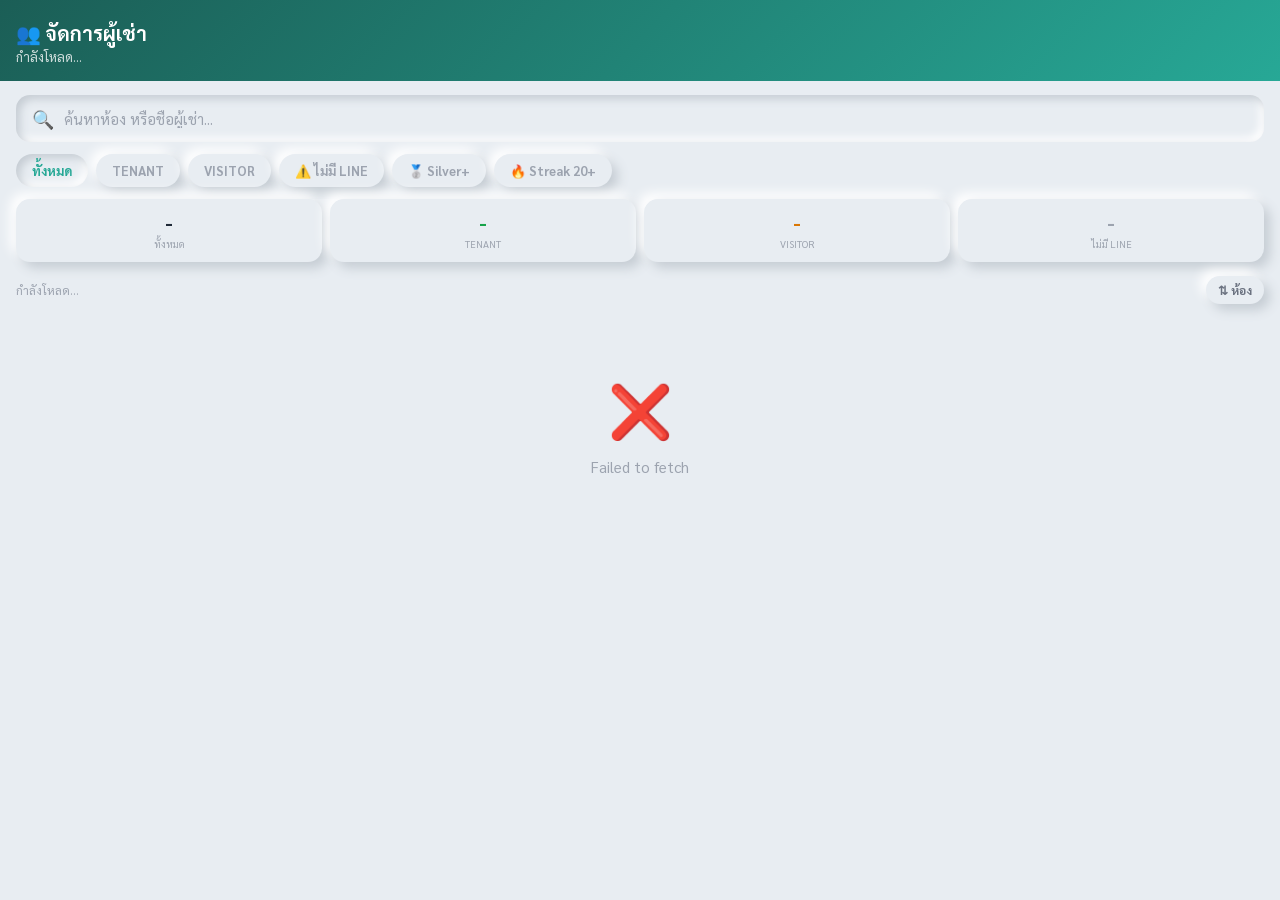
<file: tenant-manage.html>
<!DOCTYPE html>
<html lang="th">
<head>
<meta charset="UTF-8">
<meta name="viewport" content="width=device-width, initial-scale=1.0">
<title>จัดการผู้เช่า</title>
<link href="https://fonts.googleapis.com/css2?family=Sarabun:wght@400;600;700&display=swap" rel="stylesheet">
<style>
* { box-sizing: border-box; margin: 0; padding: 0; }
body { font-family: 'Sarabun', sans-serif; background: #E8EDF2; padding-bottom: 60px; }
:root {
  --bg: #E8EDF2;
  --shadow-d: #C5CCD3;
  --shadow-l: #FFFFFF;
  --text-1: #1F2937;
  --text-2: #6B7280;
  --text-3: #9CA3AF;
  --teal: #27A896;
  --teal-d: #1B5E56;
  --neu-out: 6px 6px 12px var(--shadow-d), -6px -6px 12px var(--shadow-l);
  --neu-in: inset 4px 4px 8px var(--shadow-d), inset -4px -4px 8px var(--shadow-l);
}

/* ── HEADER ── */
.header {
  background: linear-gradient(135deg, #1B5E56 0%, #27A896 100%);
  padding: 20px 16px 16px;
  color: white;
  position: sticky; top: 0; z-index: 30;
}
.header h1 { font-size: 20px; font-weight: 700; }
.header-sub { font-size: 13px; opacity: 0.8; margin-top: 2px; }

/* ── SEARCH ── */
.search-wrap { padding: 14px 16px 0; }
.search-box {
  display: flex; align-items: center; gap: 10px;
  background: var(--bg); border-radius: 14px;
  box-shadow: var(--neu-in); padding: 12px 16px;
}
.search-box input {
  flex: 1; border: none; background: none; outline: none;
  font-size: 15px; font-family: 'Sarabun', sans-serif; color: var(--text-1);
}
.search-box input::placeholder { color: var(--text-3); }
.search-clear { color: var(--text-3); cursor: pointer; font-size: 18px; display: none; }

/* ── FILTER ── */
.filter-row {
  display: flex; gap: 8px; padding: 12px 16px;
  overflow-x: auto; scrollbar-width: none;
}
.filter-row::-webkit-scrollbar { display: none; }
.filter-btn {
  padding: 8px 16px; border-radius: 99px; border: none;
  background: var(--bg); box-shadow: var(--neu-out);
  font-size: 13px; font-weight: 700; color: var(--text-3);
  cursor: pointer; white-space: nowrap;
  font-family: 'Sarabun', sans-serif; transition: all 0.2s;
}
.filter-btn.active { box-shadow: var(--neu-in); color: var(--teal); }

/* ── STATS ── */
.stats-row {
  display: grid; grid-template-columns: repeat(4,1fr);
  gap: 8px; padding: 0 16px 14px;
}
.stat-card {
  background: var(--bg); border-radius: 14px;
  padding: 12px 8px; box-shadow: var(--neu-out); text-align: center;
}
.stat-num { font-size: 22px; font-weight: 700; color: var(--text-1); line-height: 1; }
.stat-lbl { font-size: 10px; color: var(--text-3); margin-top: 4px; }

/* ── SORT BAR ── */
.sort-bar {
  display: flex; align-items: center; justify-content: space-between;
  padding: 0 16px 10px;
}
.sort-label { font-size: 12px; color: var(--text-3); }
.sort-btn {
  padding: 6px 12px; border-radius: 99px; border: none;
  background: var(--bg); box-shadow: var(--neu-out);
  font-size: 12px; font-weight: 700; color: var(--text-2);
  cursor: pointer; font-family: 'Sarabun', sans-serif;
}

/* ── CARDS ── */
.list { padding: 0 16px 20px; }
.tenant-card {
  background: var(--bg); border-radius: 18px;
  padding: 14px; margin-bottom: 10px;
  box-shadow: var(--neu-out); overflow: hidden;
}
.tenant-header {
  display: flex; align-items: center; gap: 12px; cursor: pointer;
}
.room-badge {
  width: 52px; height: 52px; border-radius: 14px;
  display: flex; flex-direction: column;
  align-items: center; justify-content: center;
  flex-shrink: 0; box-shadow: var(--neu-out);
}
.room-no  { font-size: 19px; font-weight: 700; line-height: 1.1; }
.room-lbl { font-size: 9px; font-weight: 700; opacity: 0.7; }
.tenant-info { flex: 1; min-width: 0; }
.tenant-name {
  font-size: 15px; font-weight: 700; color: var(--text-1);
  white-space: nowrap; overflow: hidden; text-overflow: ellipsis;
}
.tenant-meta { font-size: 12px; color: var(--text-3); margin-top: 2px; }
.role-pill {
  font-size: 11px; font-weight: 700; padding: 4px 10px;
  border-radius: 99px; flex-shrink: 0;
}
.chev {
  font-size: 18px; color: var(--text-3); flex-shrink: 0;
  transition: transform 0.25s; line-height: 1;
}
.chev.open { transform: rotate(90deg); }

/* ── DETAIL ── */
.tenant-detail {
  max-height: 0; overflow: hidden;
  transition: max-height 0.3s ease, opacity 0.25s;
  opacity: 0;
}
.tenant-detail.show {
  max-height: 600px; opacity: 1;
  margin-top: 14px; padding-top: 14px;
  border-top: 1px solid rgba(0,0,0,0.06);
}

.info-grid { display: grid; grid-template-columns: 1fr 1fr; gap: 8px; margin-bottom: 14px; }
.info-box {
  background: var(--bg); border-radius: 12px;
  padding: 10px 12px; box-shadow: var(--neu-in);
}
.info-box-label { font-size: 11px; color: var(--text-3); margin-bottom: 4px; }
.info-box-val { font-size: 15px; font-weight: 700; color: var(--text-1); }

.detail-row {
  display: flex; justify-content: space-between; align-items: center;
  padding: 9px 0; border-bottom: 1px solid rgba(0,0,0,0.05);
}
.detail-row:last-child { border-bottom: none; }
.detail-label { font-size: 13px; color: var(--text-2); }
.detail-right { display: flex; align-items: center; gap: 8px; }
.detail-val { font-size: 13px; font-weight: 700; color: var(--text-1); }

.edit-btn {
  padding: 4px 12px; border-radius: 99px; border: none;
  background: var(--bg); box-shadow: var(--neu-out);
  font-size: 12px; font-weight: 700; color: var(--teal);
  cursor: pointer; font-family: 'Sarabun', sans-serif;
}

/* ── ACTION BUTTONS ── */
.action-row { display: flex; gap: 8px; margin-top: 14px; }
.action-btn {
  flex: 1; padding: 11px 8px; border-radius: 12px; border: none;
  font-size: 13px; font-weight: 700; cursor: pointer;
  font-family: 'Sarabun', sans-serif;
  box-shadow: var(--neu-out); transition: box-shadow 0.15s;
}
.action-btn:active { box-shadow: var(--neu-in); }
.btn-tenant  { background: #DCFCE7; color: #15803D; }
.btn-visitor { background: #FEF3C7; color: #92400E; }
.btn-danger  { background: #FEE2E2; color: #991B1B; }
.btn-push    { background: #EEF2FF; color: #4338CA; }

/* ── MODAL ── */
.overlay {
  display: none; position: fixed; inset: 0;
  background: rgba(0,0,0,0.45); z-index: 50;
  align-items: flex-end; justify-content: center;
}
.overlay.show { display: flex; }
.sheet {
  background: var(--bg); border-radius: 24px 24px 0 0;
  width: 100%; padding: 20px 16px 48px;
  box-shadow: 0 -8px 40px rgba(0,0,0,0.15);
  animation: slideUp 0.25s ease;
}
@keyframes slideUp {
  from { transform: translateY(100%); }
  to   { transform: translateY(0); }
}
.sheet-handle {
  width: 40px; height: 4px; background: var(--shadow-d);
  border-radius: 99px; margin: 0 auto 20px;
}
.sheet-title { font-size: 17px; font-weight: 700; color: var(--text-1); margin-bottom: 16px; }
.sheet-input {
  width: 100%; padding: 14px 16px; border: none; border-radius: 14px;
  background: var(--bg); box-shadow: var(--neu-in);
  font-size: 16px; font-family: 'Sarabun', sans-serif;
  color: var(--text-1); outline: none; margin-bottom: 14px;
  appearance: none;
}
.sheet-save {
  width: 100%; padding: 16px; border: none; border-radius: 99px;
  background: linear-gradient(135deg, var(--teal), #1D4ED8);
  color: white; font-size: 17px; font-weight: 700;
  cursor: pointer; font-family: 'Sarabun', sans-serif;
  transition: opacity 0.2s;
}
.sheet-save:disabled { opacity: 0.6; }
.sheet-cancel {
  width: 100%; padding: 12px; border: none; background: none;
  color: var(--text-3); font-size: 14px; cursor: pointer;
  font-family: 'Sarabun', sans-serif; margin-top: 8px;
}

/* confirm */
.confirm-icon { font-size: 52px; text-align: center; margin-bottom: 10px; }
.confirm-title { font-size: 18px; font-weight: 700; text-align: center; color: var(--text-1); margin-bottom: 8px; }
.confirm-sub { font-size: 14px; color: var(--text-2); text-align: center; line-height: 1.7; margin-bottom: 24px; }
.confirm-row { display: flex; gap: 10px; }
.confirm-no  {
  flex: 1; padding: 14px; border-radius: 14px; border: none;
  background: var(--bg); box-shadow: var(--neu-out);
  font-size: 15px; font-weight: 700; color: var(--text-2);
  cursor: pointer; font-family: 'Sarabun', sans-serif;
}
.confirm-yes {
  flex: 1; padding: 14px; border-radius: 14px; border: none;
  font-size: 15px; font-weight: 700; cursor: pointer;
  font-family: 'Sarabun', sans-serif;
}

/* ── TOAST ── */
.toast {
  position: fixed; bottom: 28px; left: 50%; transform: translateX(-50%) translateY(20px);
  background: #1F2937; color: white; padding: 12px 24px;
  border-radius: 99px; font-size: 14px; font-weight: 700;
  opacity: 0; transition: all 0.3s; z-index: 100;
  white-space: nowrap; pointer-events: none; max-width: 90vw;
}
.toast.show { opacity: 1; transform: translateX(-50%) translateY(0); }
.toast.error { background: #DC2626; }
.toast.success { background: #16A34A; }

/* ── TAG badges ── */
.tag-follow   { color: #16A34A; }
.tag-unfollow { color: #9CA3AF; }

/* empty/loading */
.empty-state { text-align: center; padding: 60px 20px; color: var(--text-3); }
.empty-state .icon { font-size: 52px; margin-bottom: 14px; }
.empty-state .msg  { font-size: 15px; }

/* tier progress mini */
.tier-bar-wrap { margin-top: 6px; }
.tier-bar-bg {
  height: 4px; background: var(--shadow-d); border-radius: 99px;
  overflow: hidden; box-shadow: var(--neu-in);
}
.tier-bar-fill { height: 100%; border-radius: 99px; background: linear-gradient(90deg, var(--teal), #1D4ED8); transition: width 0.5s; }

/* recommendation banner */
.rec-banner {
  margin: 0 16px 12px;
  background: linear-gradient(135deg, #FEF3C7, #FFFBEB);
  border-radius: 14px; padding: 12px 14px;
  box-shadow: var(--neu-out);
  border-left: 4px solid #F59E0B;
}
.rec-title { font-size: 13px; font-weight: 700; color: #92400E; margin-bottom: 4px; }
.rec-list  { font-size: 12px; color: #B45309; line-height: 1.7; }
</style>
</head>
<body>

<div class="header">
  <h1>👥 จัดการผู้เช่า</h1>
  <div class="header-sub" id="header-sub">กำลังโหลด...</div>
</div>

<div class="search-wrap">
  <div class="search-box">
    <span style="font-size:18px;color:var(--text-3)">🔍</span>
    <input id="search-input" placeholder="ค้นหาห้อง หรือชื่อผู้เช่า..." oninput="onSearch()">
    <span class="search-clear" id="search-clear" onclick="clearSearch()">✕</span>
  </div>
</div>

<div class="filter-row">
  <button class="filter-btn active" onclick="setFilter('all',this)">ทั้งหมด</button>
  <button class="filter-btn" onclick="setFilter('TENANT',this)">TENANT</button>
  <button class="filter-btn" onclick="setFilter('VISITOR',this)">VISITOR</button>
  <button class="filter-btn" onclick="setFilter('noline',this)">⚠️ ไม่มี LINE</button>
  <button class="filter-btn" onclick="setFilter('silver',this)">🥈 Silver+</button>
  <button class="filter-btn" onclick="setFilter('streak',this)">🔥 Streak 20+</button>
</div>

<div class="stats-row" id="stats-row">
  <div class="stat-card">
    <div class="stat-num" id="s-total">-</div>
    <div class="stat-lbl">ทั้งหมด</div>
  </div>
  <div class="stat-card">
    <div class="stat-num" style="color:#16A34A" id="s-tenant">-</div>
    <div class="stat-lbl">TENANT</div>
  </div>
  <div class="stat-card">
    <div class="stat-num" style="color:#D97706" id="s-visitor">-</div>
    <div class="stat-lbl">VISITOR</div>
  </div>
  <div class="stat-card">
    <div class="stat-num" style="color:#9CA3AF" id="s-noline">-</div>
    <div class="stat-lbl">ไม่มี LINE</div>
  </div>
</div>

<div id="rec-wrap"></div>

<div class="sort-bar">
  <span class="sort-label" id="result-count">กำลังโหลด...</span>
  <button class="sort-btn" onclick="cycleSort()">⇅ <span id="sort-label">ห้อง</span></button>
</div>

<div class="list" id="list">
  <div class="empty-state"><div class="icon">⏳</div><div class="msg">กำลังโหลด...</div></div>
</div>

<!-- ── MODAL: แก้ไข ── -->
<div class="overlay" id="modal-edit" onclick="closeEdit(event)">
  <div class="sheet" onclick="event.stopPropagation()">
    <div class="sheet-handle"></div>
    <div class="sheet-title" id="edit-title">แก้ไข</div>
    <div id="edit-body"></div>
    <button class="sheet-save" id="edit-save" onclick="doSave()">💾 บันทึก</button>
    <button class="sheet-cancel" onclick="document.getElementById('modal-edit').classList.remove('show')">ยกเลิก</button>
  </div>
</div>

<!-- ── MODAL: confirm ── -->
<div class="overlay" id="modal-confirm" onclick="closeConfirm(event)">
  <div class="sheet" onclick="event.stopPropagation()">
    <div class="sheet-handle"></div>
    <div class="confirm-icon" id="ci">⚠️</div>
    <div class="confirm-title" id="ct">ยืนยัน</div>
    <div class="confirm-sub" id="cs"></div>
    <div class="confirm-row">
      <button class="confirm-no" onclick="document.getElementById('modal-confirm').classList.remove('show')">ยกเลิก</button>
      <button class="confirm-yes" id="cy" onclick="doConfirm()">ยืนยัน</button>
    </div>
  </div>
</div>

<div class="toast" id="toast"></div>

<script>
const GAS_URL = 'https://script.google.com/macros/s/AKfycbx57fi00n2RKu7b5jHu67vzUVwrez1cx6RhW0lvvM9cIkt6_amJzMoVJOJvrwD7imHBnA/exec';

async function callGAS(action, params = {}) {
  const res = await fetch(GAS_URL, {
    method: 'POST',
    headers: { 'Content-Type': 'text/plain' },
    body: JSON.stringify({ action, ...params })
  });
  return res.json();
}

// ── STATE ──
let allUsers      = [];
let currentFilter = 'all';
let currentSort   = 'room';   // room | name | streak | points
let confirmFn     = null;
let editFn        = null;

const SORTS = ['room','name','streak','points'];
const SORT_LABELS = { room:'ห้อง', name:'ชื่อ', streak:'Streak', points:'แต้ม' };

// ── LOAD ──
async function loadData() {
  try {
    const data = await callGAS('getTenantList');
    if (!data.success) { showToast('❌ โหลดไม่ได้', 'error'); return; }
    allUsers = data.users || [];
    updateStats();
    showRecommendations();
    renderList();
  } catch(e) {
    document.getElementById('list').innerHTML =
      `<div class="empty-state"><div class="icon">❌</div><div class="msg">${e.message}</div></div>`;
  }
}

// ── STATS ──
function updateStats() {
  const tenant  = allUsers.filter(u => u.role === 'TENANT').length;
  const visitor = allUsers.filter(u => u.role === 'VISITOR').length;
  const noline  = allUsers.filter(u => u.status !== 'Follow').length;
  document.getElementById('s-total').textContent   = allUsers.length;
  document.getElementById('s-tenant').textContent  = tenant;
  document.getElementById('s-visitor').textContent = visitor;
  document.getElementById('s-noline').textContent  = noline;
  document.getElementById('header-sub').textContent =
    `${allUsers.length} คน · ${tenant} TENANT · ${noline} ไม่มี LINE`;
}

// ── RECOMMENDATIONS ──
function showRecommendations() {
  const recs = [];
  const noLine   = allUsers.filter(u => u.role === 'TENANT' && u.status !== 'Follow');
  const highStreak = allUsers.filter(u => u.streak >= 20);

  if (noLine.length > 0)
    recs.push(`⚠️ มีผู้เช่า ${noLine.length} ห้องที่ยังไม่ได้ผูก LINE (${noLine.map(u=>u.roomNo).join(', ')})`);
  if (highStreak.length > 0)
    recs.push(`🔥 มี ${highStreak.length} ห้อง streak สูง — ใกล้ได้กล่องสุ่มแล้ว!`);

  const wrap = document.getElementById('rec-wrap');
  if (!recs.length) { wrap.innerHTML = ''; return; }
  wrap.innerHTML = `
    <div class="rec-banner">
      <div class="rec-title">💡 แนะนำ</div>
      <div class="rec-list">${recs.join('<br>')}</div>
    </div>`;
}

// ── FILTER / SORT / SEARCH ──
function setFilter(f, btn) {
  currentFilter = f;
  document.querySelectorAll('.filter-btn').forEach(b => b.classList.remove('active'));
  btn.classList.add('active');
  renderList();
}

function cycleSort() {
  const idx = SORTS.indexOf(currentSort);
  currentSort = SORTS[(idx + 1) % SORTS.length];
  document.getElementById('sort-label').textContent = SORT_LABELS[currentSort];
  renderList();
}

function onSearch() {
  const q = document.getElementById('search-input').value;
  document.getElementById('search-clear').style.display = q ? 'block' : 'none';
  renderList();
}

function clearSearch() {
  document.getElementById('search-input').value = '';
  document.getElementById('search-clear').style.display = 'none';
  renderList();
}

function getFiltered() {
  const q      = document.getElementById('search-input').value.trim().toLowerCase();
  const silver = ['Silver','Gold','Platinum','Diamond','Legend'];

  return allUsers.filter(u => {
    const matchQ = !q
      || String(u.roomNo).includes(q)
      || u.name.toLowerCase().includes(q);
    if (!matchQ) return false;

    if (currentFilter === 'all')     return true;
    if (currentFilter === 'TENANT')  return u.role === 'TENANT';
    if (currentFilter === 'VISITOR') return u.role === 'VISITOR';
    if (currentFilter === 'noline')  return u.status !== 'Follow';
    if (currentFilter === 'silver')  return silver.includes(u.tierLabel);
    if (currentFilter === 'streak')  return u.streak >= 20;
    return true;
  }).sort((a, b) => {
    if (currentSort === 'room')   return Number(a.roomNo) - Number(b.roomNo);
    if (currentSort === 'name')   return a.name.localeCompare(b.name, 'th');
    if (currentSort === 'streak') return b.streak - a.streak;
    if (currentSort === 'points') return b.points - a.points;
    return 0;
  });
}

// ── RENDER ──
function renderList() {
  const filtered = getFiltered();
  document.getElementById('result-count').textContent = `แสดง ${filtered.length} รายการ`;

  if (!filtered.length) {
    document.getElementById('list').innerHTML =
      `<div class="empty-state"><div class="icon">🔍</div><div class="msg">ไม่พบผู้ใช้</div></div>`;
    return;
  }
  document.getElementById('list').innerHTML = filtered.map(buildCard).join('');
}

function buildCard(u) {
  const isTenant = u.role === 'TENANT';
  const isFollow = u.status === 'Follow';
  const roleBg   = isTenant ? '#DCFCE7' : u.role === 'ADMIN' ? '#EEF2FF' : '#FEF3C7';
  const roleClr  = isTenant ? '#15803D' : u.role === 'ADMIN' ? '#4338CA' : '#92400E';
  const roomBg   = TIER_BG[u.tierLabel] || '#F3F4F6';
  const roomClr  = u.tierColor || '#6B7280';

  // streak bar (ครบ 28)
  const streakPct  = Math.min(Math.round((u.streak / 28) * 100), 100);
  const nextBox    = u.streak >= 28 ? '🎁 ครบแล้ว!' : `อีก ${28 - u.streak} วัน`;

  return `
<div class="tenant-card" id="card-${u.userId}">
  <div class="tenant-header" onclick="toggleCard('${u.userId}')">
    <div class="room-badge" style="background:${roomBg}">
      <span class="room-lbl" style="color:${roomClr}">ห้อง</span>
      <span class="room-no" style="color:${roomClr}">${u.roomNo || '-'}</span>
    </div>
    <div class="tenant-info">
      <div class="tenant-name" style="${!isFollow ? 'color:#9CA3AF':''}">${u.name || 'ไม่มีชื่อ'}</div>
      <div class="tenant-meta">${u.tierEmoji} ${u.tierLabel} · ${u.tierDur || '-'}</div>
    </div>
    <span class="role-pill" style="background:${roleBg};color:${roleClr}">${u.role}</span>
    <span class="chev" id="chev-${u.userId}">›</span>
  </div>

  <div class="tenant-detail" id="detail-${u.userId}">

    <!-- stats grid -->
    <div class="info-grid">
      <div class="info-box">
        <div class="info-box-label">🔥 Streak</div>
        <div class="info-box-val">${u.streak} วัน</div>
        <div class="tier-bar-wrap">
          <div class="tier-bar-bg"><div class="tier-bar-fill" style="width:${streakPct}%"></div></div>
          <div style="font-size:10px;color:var(--text-3);margin-top:3px">${nextBox}</div>
        </div>
      </div>
      <div class="info-box">
        <div class="info-box-label">💎 แต้มเดือนนี้</div>
        <div class="info-box-val">${u.points} บาท</div>
      </div>
      <div class="info-box">
        <div class="info-box-label">📶 LINE</div>
        <div class="info-box-val ${isFollow ? 'tag-follow' : 'tag-unfollow'}">
          ${isFollow ? '● Follow' : '○ Unfollow'}
        </div>
      </div>
      <div class="info-box">
        <div class="info-box-label">🏆 Tier Progress</div>
        <div class="info-box-val" style="font-size:13px">${u.tierEmoji} → ${u.tierNextEmoji || '👑'} ${u.tierNextLabel || 'Legend'}</div>
        ${u.tierMonthsLeft ? `<div style="font-size:10px;color:var(--text-3);margin-top:3px">อีก ${u.tierMonthsLeft} เดือน</div>` : ''}
      </div>
    </div>

    <!-- detail rows -->
    <div class="detail-row">
      <span class="detail-label">ห้อง</span>
      <div class="detail-right">
        <span class="detail-val">${u.roomNo || '-'}</span>
        <button class="edit-btn" onclick="openEditRoom('${u.userId}','${u.roomNo}')">แก้ไข</button>
      </div>
    </div>
    <div class="detail-row">
      <span class="detail-label">Role</span>
      <div class="detail-right">
        <span class="detail-val">${u.role}</span>
        <button class="edit-btn" onclick="openEditRole('${u.userId}','${u.role}')">แก้ไข</button>
      </div>
    </div>
    <div class="detail-row">
      <span class="detail-label">Tier</span>
      <span class="detail-val">${u.tierEmoji} ${u.tierLabel} (${u.tierDur || '-'})</span>
    </div>
    <div class="detail-row">
      <span class="detail-label">สถานะ LINE</span>
      <span class="detail-val ${isFollow ? 'tag-follow' : 'tag-unfollow'}">${isFollow ? '● Follow' : '○ Unfollow'}</span>
    </div>

    <!-- actions -->
    <div class="action-row">
      ${isTenant
        ? `<button class="action-btn btn-visitor" onclick="confirmAction('role','${u.userId}','${u.name}','VISITOR')">→ VISITOR</button>`
        : `<button class="action-btn btn-tenant"  onclick="confirmAction('role','${u.userId}','${u.name}','TENANT')">→ TENANT</button>`
      }
      <button class="action-btn btn-danger" onclick="confirmAction('unlink','${u.userId}','${u.name}','')">🗑 ล้าง LINE</button>
    </div>

  </div>
</div>`;
}

const TIER_BG = {
  Member: '#F3F4F6', Silver: '#F3F4F6', Gold: '#FFFBEB',
  Platinum: '#F3E8FF', Diamond: '#E1F5EE', Legend: '#FEF3C7'
};

function toggleCard(uid) {
  const d = document.getElementById('detail-' + uid);
  const c = document.getElementById('chev-'   + uid);
  if (!d) return;
  d.classList.toggle('show');
  c.classList.toggle('open');
}

// ── EDIT MODALS ──
let _editCtx = {};

function openEditRole(userId, currentRole) {
  _editCtx = { type: 'role', userId };
  document.getElementById('edit-title').textContent = '✏️ แก้ไข Role';
  document.getElementById('edit-body').innerHTML = `
    <select class="sheet-input" id="edit-val">
      <option value="TENANT"  ${currentRole==='TENANT'  ?'selected':''}>TENANT — ผู้เช่า</option>
      <option value="VISITOR" ${currentRole==='VISITOR' ?'selected':''}>VISITOR — ทั่วไป</option>
      <option value="PARTNER" ${currentRole==='PARTNER' ?'selected':''}>PARTNER — หุ้นส่วน</option>
      <option value="ADMIN"   ${currentRole==='ADMIN'   ?'selected':''}>ADMIN — ผู้ดูแล</option>
    </select>`;
  document.getElementById('modal-edit').classList.add('show');
}

function openEditRoom(userId, currentRoom) {
  _editCtx = { type: 'room', userId };
  document.getElementById('edit-title').textContent = '✏️ แก้ไขห้อง';
  document.getElementById('edit-body').innerHTML = `
    <input class="sheet-input" id="edit-val" type="text"
      value="${currentRoom || ''}" placeholder="เช่น 101, 205">`;
  document.getElementById('modal-edit').classList.add('show');
}

async function doSave() {
  const val = document.getElementById('edit-val')?.value?.trim();
  if (!val) return;
  const btn = document.getElementById('edit-save');
  btn.disabled = true; btn.textContent = '⏳ กำลังบันทึก...';
  try {
    let result;
    if (_editCtx.type === 'role')
      result = await callGAS('updateUserRole', { userId: _editCtx.userId, newRole: val });
    else
      result = await callGAS('updateUserRoom', { userId: _editCtx.userId, newRoom: val });

    if (result.success) {
      showToast('✅ บันทึกเรียบร้อยครับ', 'success');
      document.getElementById('modal-edit').classList.remove('show');
      await loadData();
    } else showToast('❌ ' + (result.message || 'เกิดข้อผิดพลาด'), 'error');
  } catch(e) { showToast('❌ ' + e.message, 'error'); }
  btn.disabled = false; btn.textContent = '💾 บันทึก';
}

function closeEdit(e) {
  if (e.target === document.getElementById('modal-edit'))
    document.getElementById('modal-edit').classList.remove('show');
}

// ── CONFIRM ──
let _confirmCtx = {};

function confirmAction(type, userId, name, val) {
  _confirmCtx = { type, userId, val };
  const isUnlink = type === 'unlink';
  const isTenant = val === 'TENANT';

  document.getElementById('ci').textContent = isUnlink ? '🗑️' : isTenant ? '✅' : '⚠️';
  document.getElementById('ct').textContent = isUnlink ? 'ล้างข้อมูล LINE' : `เปลี่ยนเป็น ${val}`;
  document.getElementById('cs').textContent = isUnlink
    ? `${name}\nจะถูก reset เป็น VISITOR และยกเลิกการผูกห้องทั้งหมดครับ`
    : `${name}\nจะถูกเปลี่ยน Role เป็น ${val} ครับ`;

  const btn = document.getElementById('cy');
  btn.textContent = isUnlink ? '🗑️ ล้างข้อมูล' : '✅ ยืนยัน';
  btn.style.background = isUnlink ? '#FEE2E2' : isTenant ? '#DCFCE7' : '#FEF3C7';
  btn.style.color      = isUnlink ? '#991B1B' : isTenant ? '#15803D' : '#92400E';

  document.getElementById('modal-confirm').classList.add('show');
}

async function doConfirm() {
  document.getElementById('modal-confirm').classList.remove('show');
  const { type, userId, val } = _confirmCtx;
  try {
    let result;
    if (type === 'role')   result = await callGAS('updateUserRole', { userId, newRole: val });
    if (type === 'unlink') result = await callGAS('unlinkUser', { userId });

    if (result.success) {
      showToast('✅ เรียบร้อยครับ', 'success');
      await loadData();
    } else showToast('❌ ' + (result.message || 'เกิดข้อผิดพลาด'), 'error');
  } catch(e) { showToast('❌ ' + e.message, 'error'); }
}

function closeConfirm(e) {
  if (e.target === document.getElementById('modal-confirm'))
    document.getElementById('modal-confirm').classList.remove('show');
}

// ── TOAST ──
function showToast(msg, type = 'success') {
  const t = document.getElementById('toast');
  t.textContent = msg;
  t.className   = `toast show ${type}`;
  setTimeout(() => t.className = 'toast', 3000);
}

loadData();
</script>
</body>
</html>
</file>
